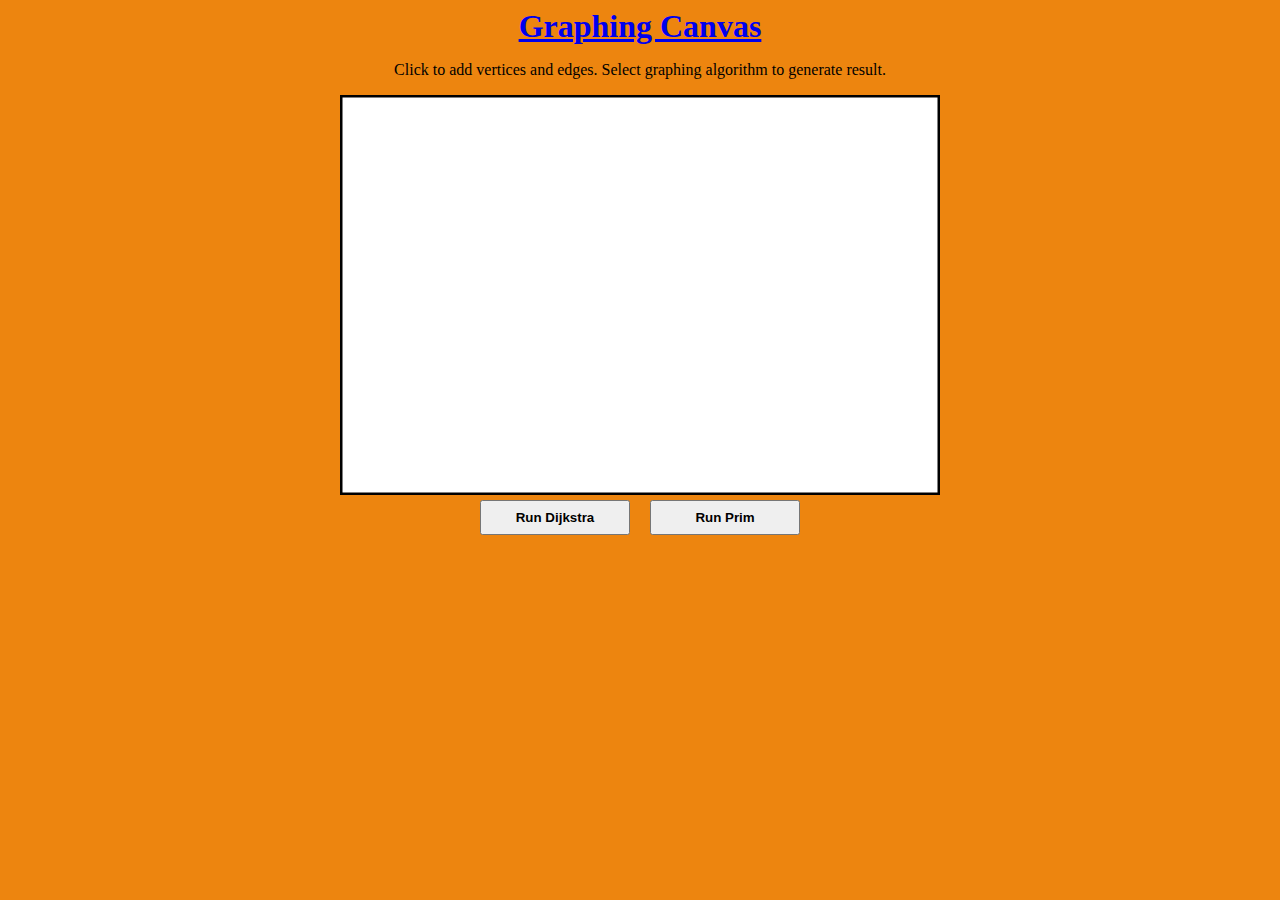
<file: index.html>
<!DOCTYPE html>

<head>
    <meta charset="utf-8">
    <title> Interactive Graph</title>
    <link rel="stylesheet" href="style.css">
    <script src="graph.js" defer></script>

  </head>

    <body id="main">
        <h1 id="title"> <a href="about.html">Graphing Canvas</a></h1>
        <p class="text">Click to add vertices and edges. Select graphing algorithm to generate result.</p>
        <div id="svg-container">
          <svg id="panel" xmlns="http://www.w3.org/2000/svg"> </svg>
      </div>
        <div class="container">
            <button class="algorithm" id="Dijkstra"> Run Dijkstra</button>
            <button class="algorithm" id="Prim"> Run Prim</button>
        
        </div>
    </body>


</html>
</file>
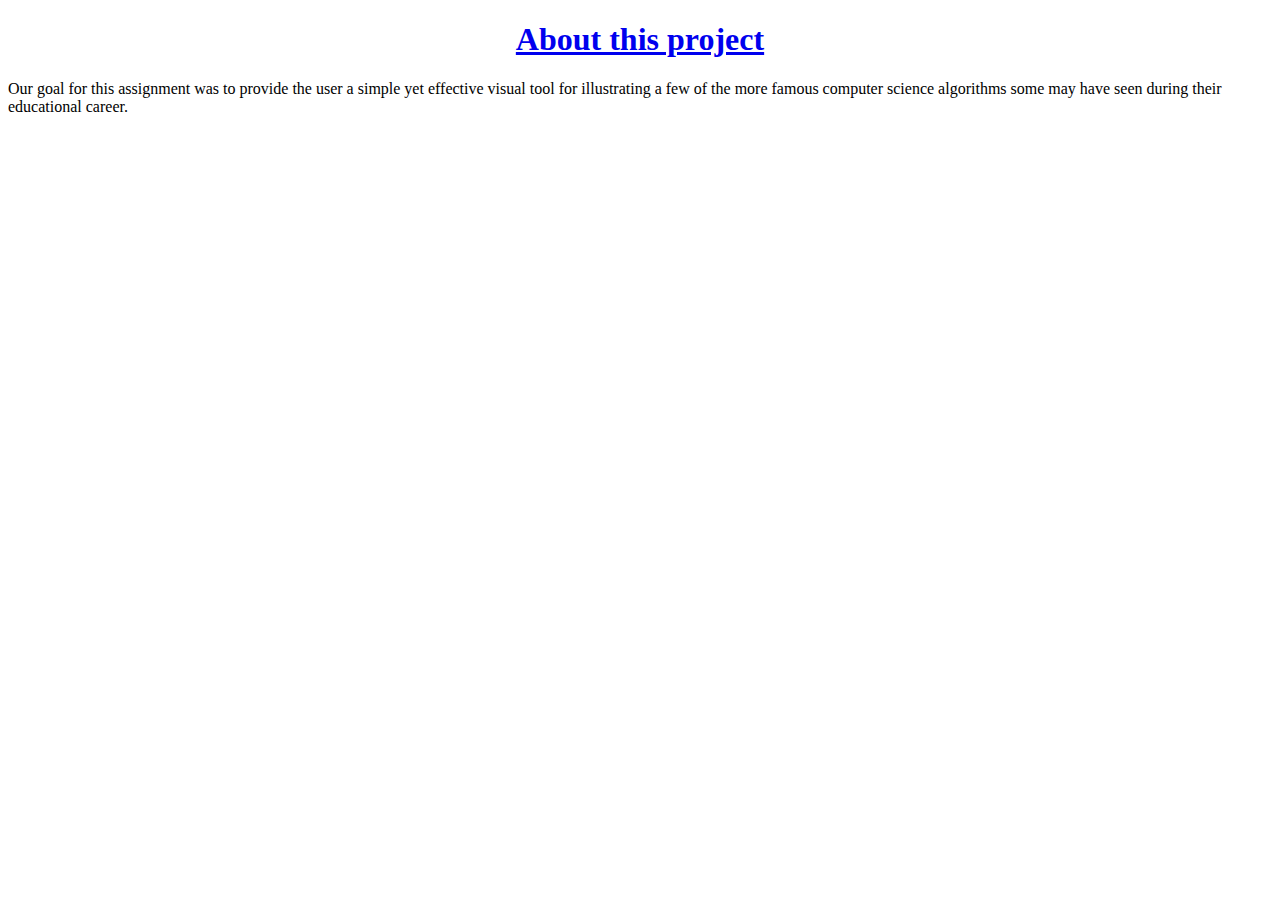
<file: about.html>
<!DOCTYPE html>

<html lang="en">

<head>
    <meta charset="utf-8">
    <title> About This Project</title>
    <link rel="stylesheet" href="style.css">
</head>

<h1 class="center"><strong><a href="index.html">About this project</a></Strong></h1>

<div>

<p> Our goal for this assignment was to provide the user a simple yet effective visual tool for illustrating a few of the more famous computer science algorithms some may have seen during their educational career.  </p>



</div>




</html>
</file>
<file: style.css>
#main {
  background-color: rgb(237, 133, 15);
}

.center{
  color: white;
 text-align: center;
 padding: 0%;
 font-size: 40x;
 text-decoration: wavy;

}

#title {
  
  margin: auto;
  text-align: center;
  font-weight: bold;
}

#svg-container {
  display: flex;
  justify-content: center;
}

#panel {
  width: 600px;
  height: 400px;
}


.text {
  text-align: center;
}

.box {
  width: 100%;
  height: 100%;
  fill: white;
  stroke: black;
  stroke-width: 5;
}

.line {

  fill: rgb(255, 0, 0);
  stroke: rgb(0, 0, 0);
  stroke-width: 5;
}


.dot {

  stroke: rgb(0, 0, 0);
  stroke-width: 5;
  fill: rgb(255, 255, 255);   
  
}

.selected{
  stroke: rgb(192, 59, 209);
}



.container {
  display: flex;
  justify-content: center;
  position: absolute;
  top: 500px;
  left: 50%;
  transform: translateX(-50%);
  width: auto;
  height: 50px;
}

.highlighted {
  stroke: red;
}

.algorithm {
  font-weight: bold;
  height: 35px;
  width: 150px;
  margin: 0 10px; /* Add some space between buttons */
}

.algorithm:hover{
 background-color: rgb(67, 72, 68);
}

#Dijkstra{
  stroke-linecap: round;
}

#Prim{
  stroke-linecap: round;
}
</file>
